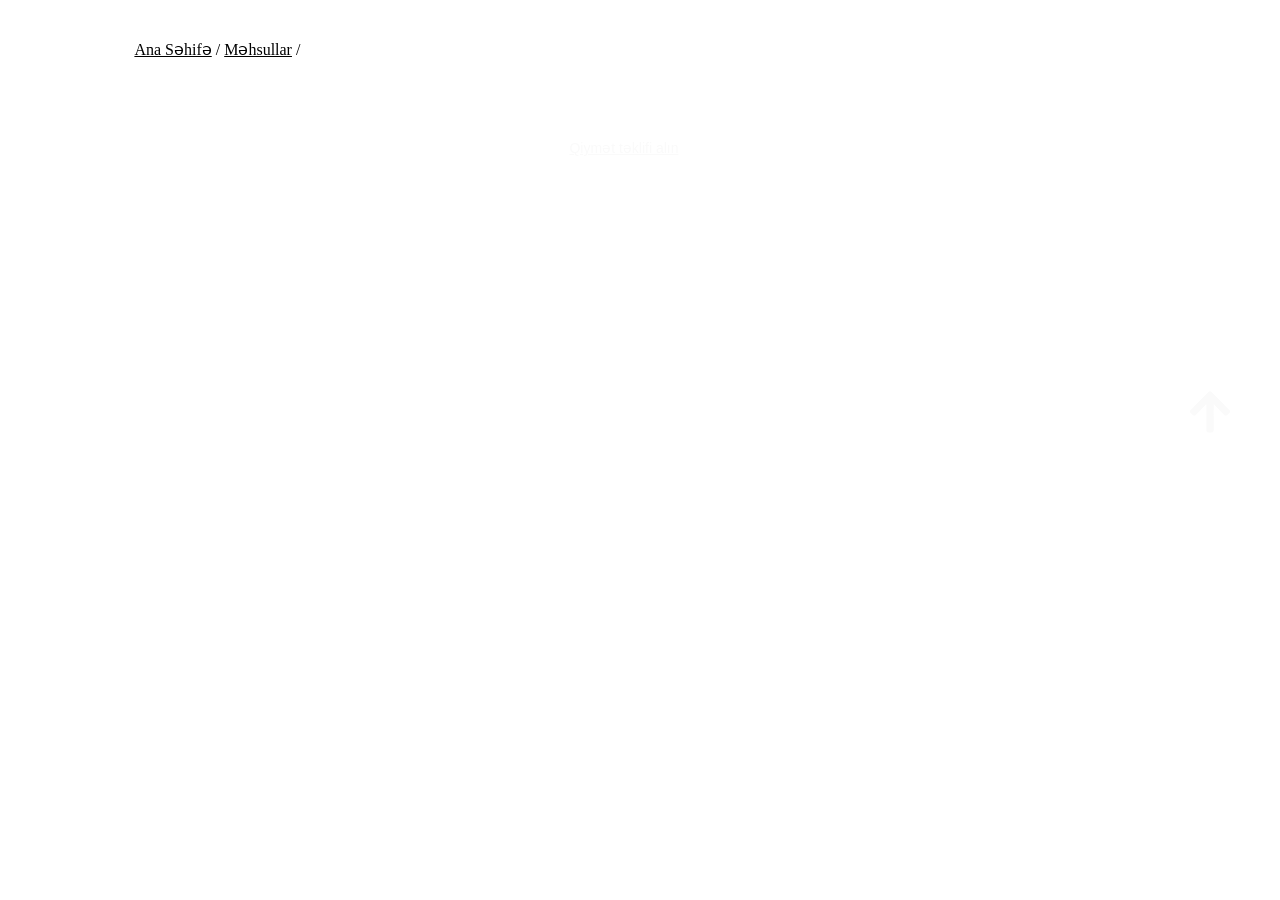
<file: productDetails.html>
<!DOCTYPE html>
<html lang="en">
<head>
    <link rel="stylesheet" href="/css/productDetails.css">
    <meta charset="UTF-8">
    <meta http-equiv="X-UA-Compatible" content="IE=edge">
    <meta name="viewport" content="width=device-width, initial-scale=1.0">
    <link rel="stylesheet" href="./css/productDetails.css">
    <title>Document</title>
</head>
<body>
    
    



<div class="productDetailsPageLinks">
    <a href="index.html">Ana Səhifə</a> /
    <a href="products.html">Məhsullar</a> /
    <a href="productDetails.php?id=$productId"></a>
    
</div>


 <section class="productDetails">
   
</section>

<section class="productDetailsButton">
    <a class="productDetailsBtn" href="contact.html">Qiymət təklifi alın</a>
   
    <!-- <a class="productDetailsBtnSecond" href="">Kataloqu yükləyin</a> -->
</section> 

<section class="productSpecs">
    <div class="productSpecsImage">
       <img> </img>
    </div>
</section>


<section class="productDetailsUp">
<div class="productDetailsPageIpIcon">
    <a href="#"><img src="assets/img/arrow-up.svg" alt=""></a>
</div>
</section>

<script type="text/javascript" src="js/pages.js"></script>   

</body>
</html>
</file>
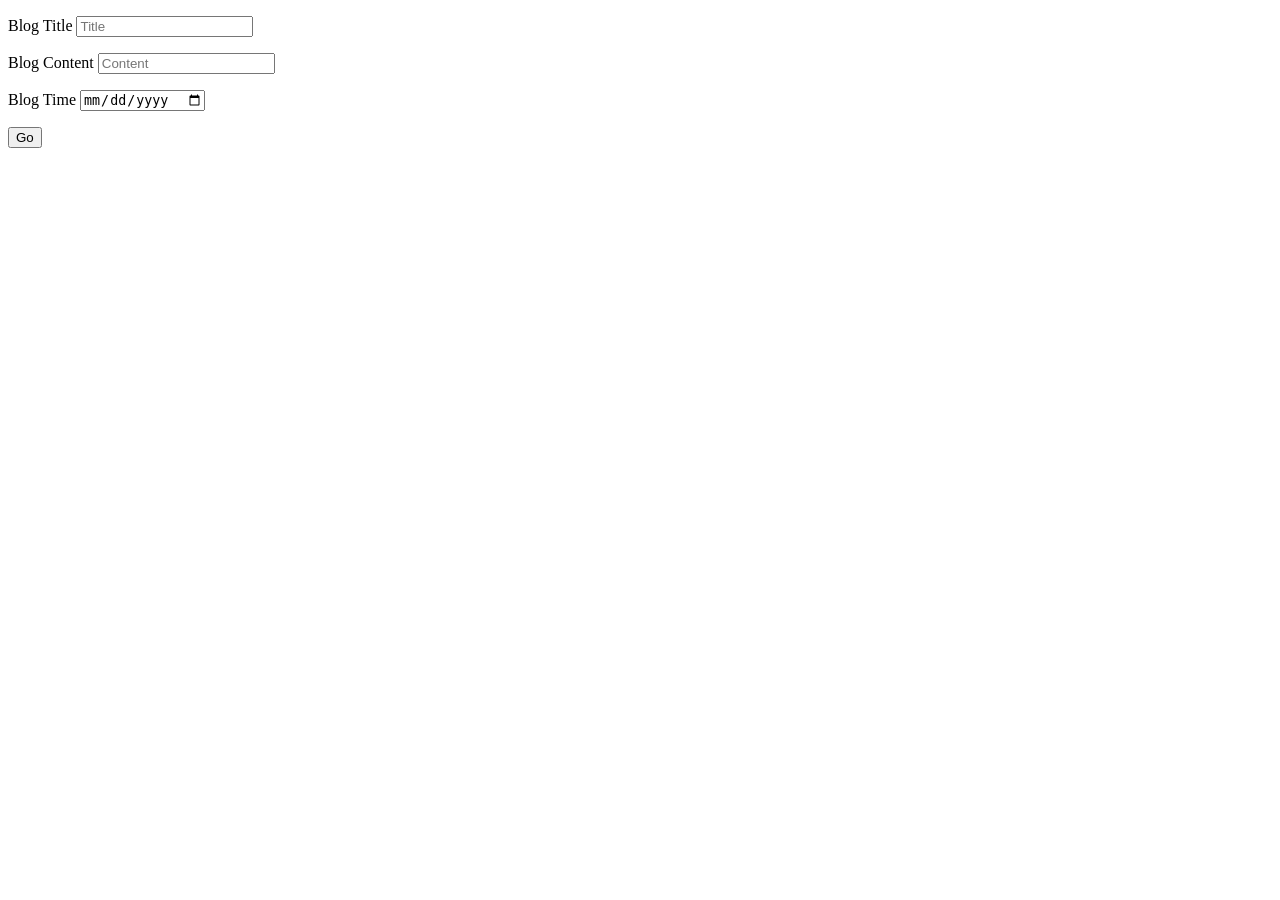
<file: admin/addBlog.html>
<!DOCTYPE html>
<html lang="en">
<head>
    <meta charset="UTF-8">
    <meta name="viewport" content="width=device-width, initial-scale=1.0">
    <title>Add Blog</title>
</head>
<body>
<form id="addForm" name="addForm" action="addBlog.php" method="POST">
            <p>
            <label for="addTitle">Blog Title</label>
            <input id="addTitle" name="addBlogTitle" type="text" placeholder="Title">
            </p>
            <p>
            <label for="addContent">Blog Content</label>
            <input id="addContent" name="addBlogContent" type="text" placeholder="Content">
            </p>
            <p>
            <label for="addTime">Blog Time</label>
            <input id="addTime" name="addBlogTime" type="date" placeholder="Time">
            </p>

            <button type="submit" name="addBlogButton">Go</button>

    </form>
    
</body>
</html>
</file>
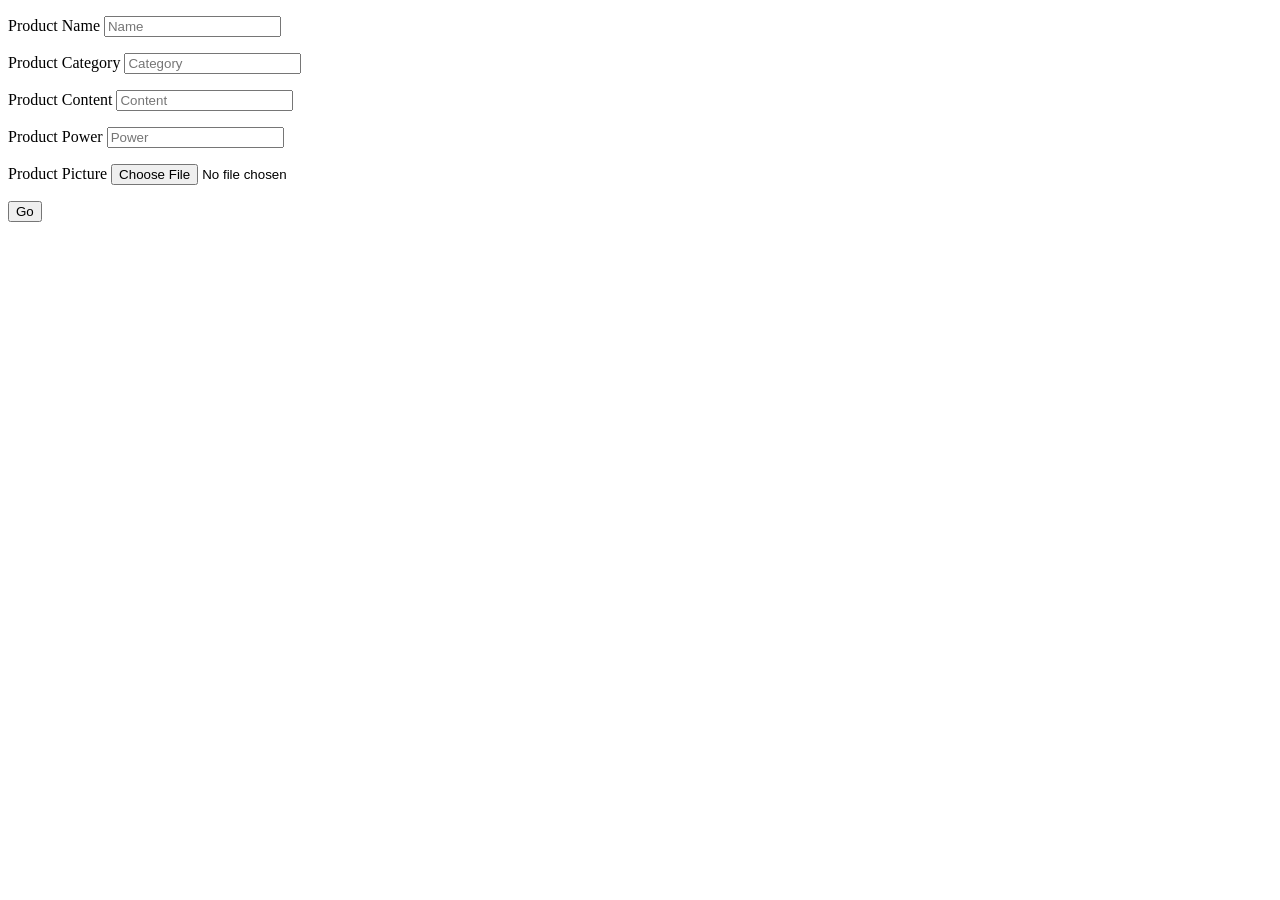
<file: admin/addProduct.html>
<!DOCTYPE html>
<html lang="en">
<head>
    <meta charset="UTF-8">
    <meta name="viewport" content="width=device-width, initial-scale=1.0">
    <title>Add Product</title>
</head>
<body>

<form id="editProduct" name="editProduct" action="addProduct.php" enctype="multipart/form-data" method="POST">
            <p>
            <label for="addProductName">Product Name</label>
            <input id="addProductName" name="addProductName" type="text" placeholder="Name">
            </p>
            <p>
            <label for="addProductCategory">Product Category</label>
            <input id="addProductCategory" name="addProductCategory" type="text" placeholder="Category">
            </p>
            <p>
            <label for="addProductContent">Product Content</label>
            <input id="addProductContent" name="addProductContent" type="text" placeholder="Content">
            </p>
            <p>
            <label for="addProductPower">Product Power</label>
            <input id="addProductPower" name="addProductPower" type="text" placeholder="Power">
            </p>
            <p>
            <label for="addProductPicture">Product Picture</label>
            <input id="addProductPicture" name="addProductPicture" type="file" placeholder="Picture">
            </p>

            <button type="submit" name="addProductButton">Go</button>

    </form>
    
</body>
</html>
</file>
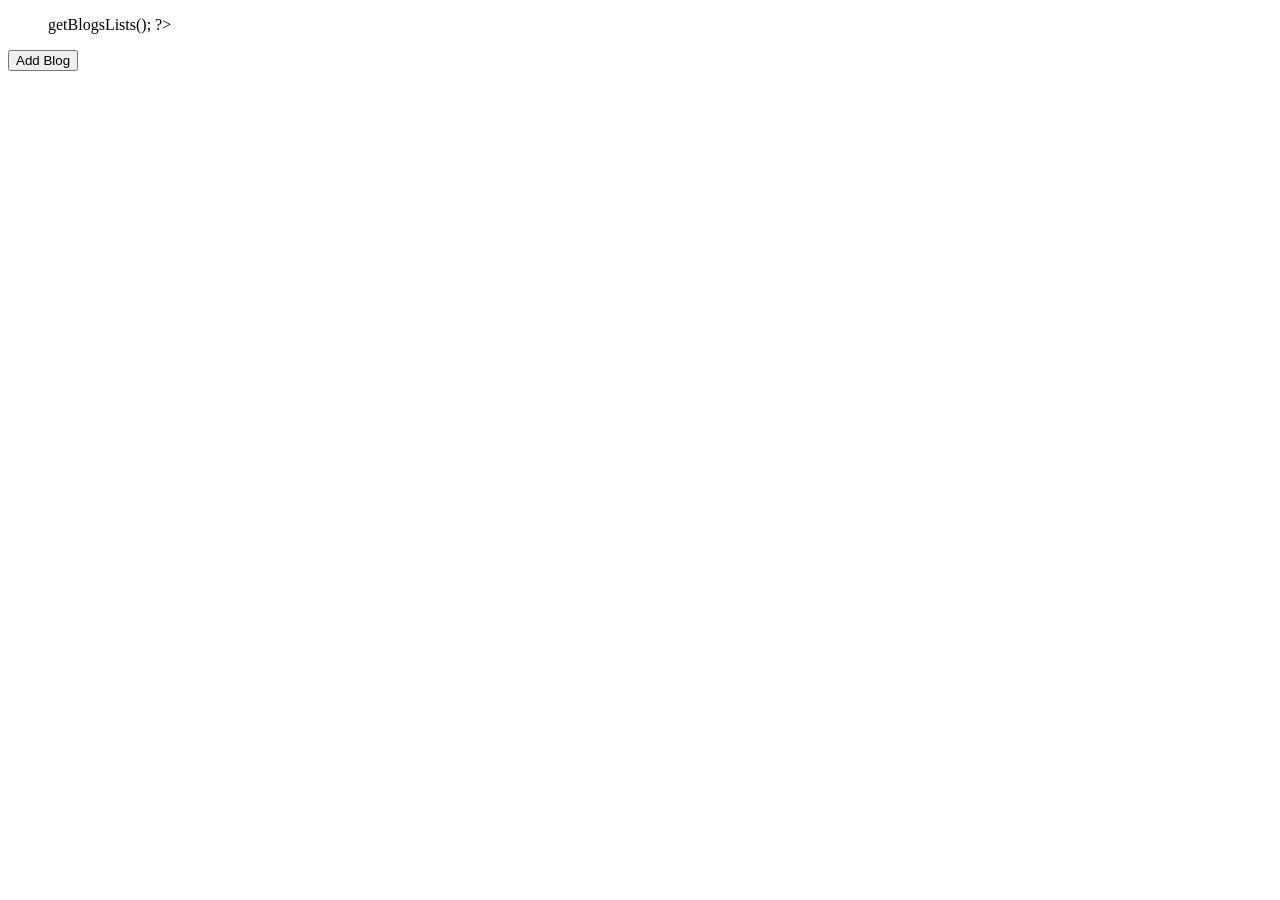
<file: admin/adminBlog.html>
<!DOCTYPE html>
<html lang="en">
<head>
    <meta charset="UTF-8">
    <meta name="viewport" content="width=device-width, initial-scale=1.0">
    <title>Document</title>
</head>
<body>
    <ol>
           <?php
              echo $admin->getBlogsLists();
           ?>
    </ol>

    <a href="addBlog.php"><button>Add Blog</button></a>
    <script type="text/javascript" src="ajax/delete.js"></script>

    <script src="https://code.jquery.com/jquery-3.5.1.js" integrity="sha256-QWo7LDvxbWT2tbbQ97B53yJnYU3WhH/C8ycbRAkjPDc=" crossorigin="anonymous"></script>
</body>
</html>
</file>
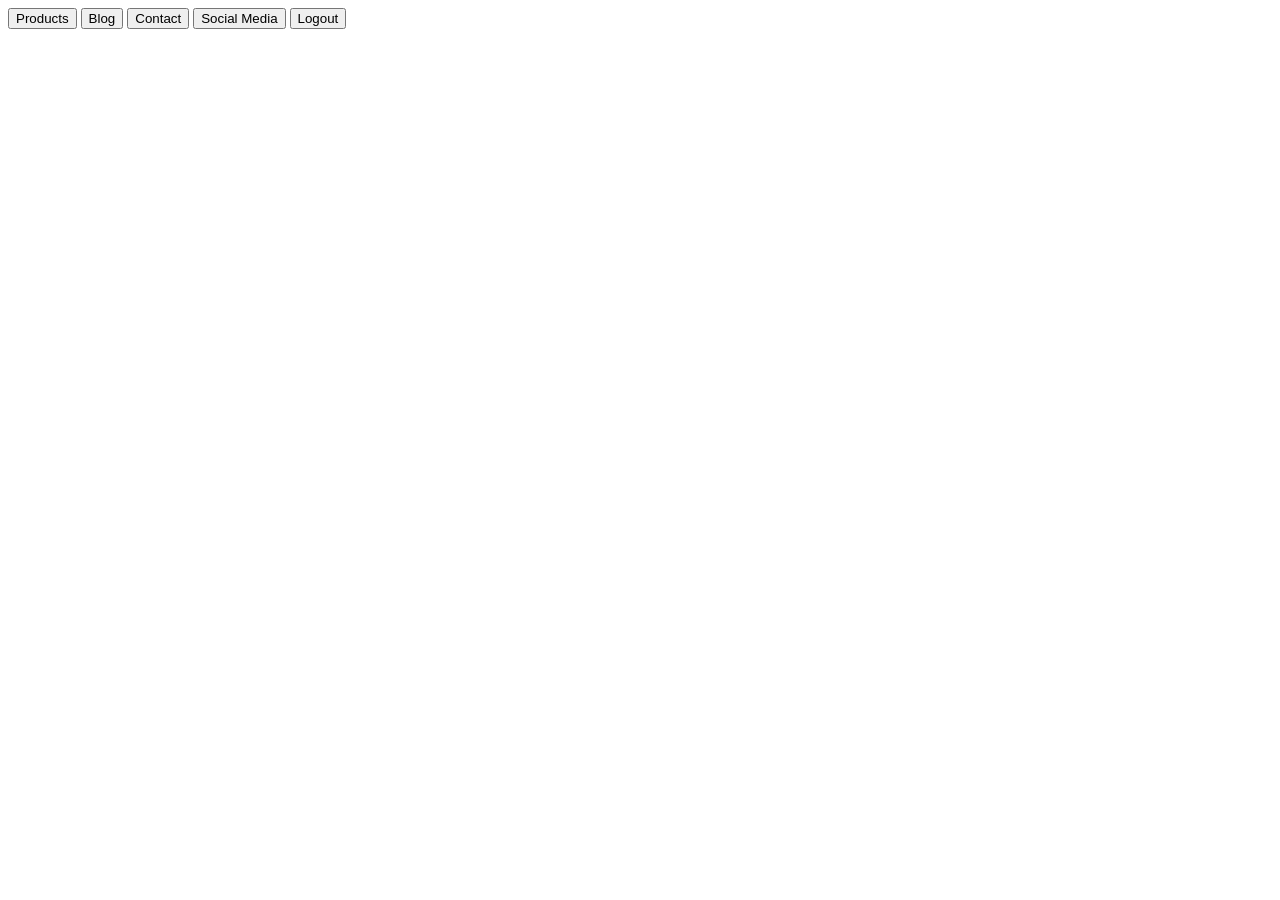
<file: admin/adminHeader.html>
<!DOCTYPE html>
<html lang="en">
<head>
    <meta charset="UTF-8">
    <meta name="viewport" content="width=device-width, initial-scale=1.0">
    <title>Document</title>
</head>
<body>
    <a href="adminProduct.php"><button>Products</button></a>
    <a href="adminBlog.php"><button>Blog</button></a>
    <a href="editContactEmail.php"><button>Contact</button></a>
    <a href="mediaLinks.php"><button>Social Media</button></a>
    <a href="logout.php"><button>Logout</button></a>
    
</body>
</html>
</file>
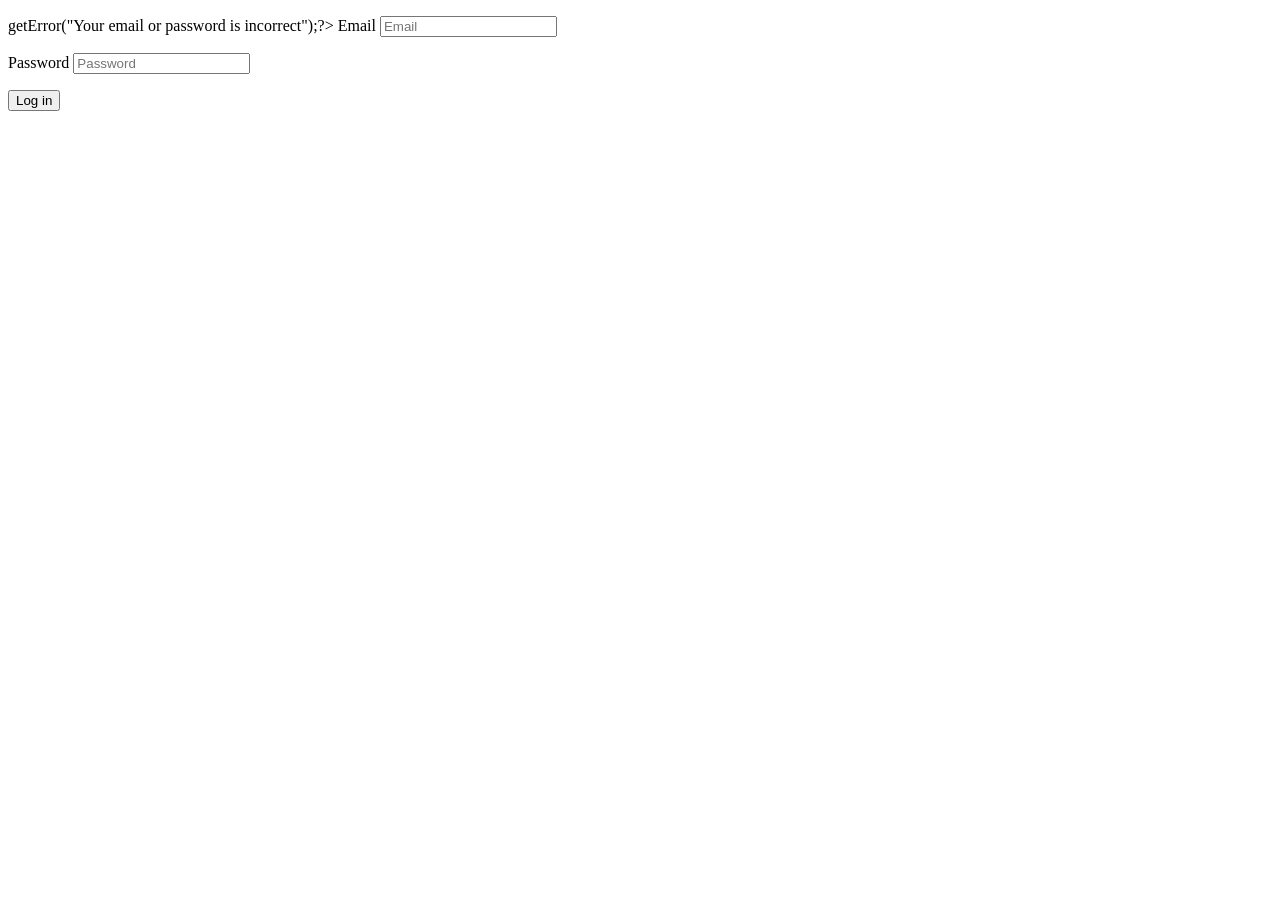
<file: admin/adminLogin.html>
<!DOCTYPE html>
<html lang="en">
<head>
    <meta charset="UTF-8">
    <meta name="viewport" content="width=device-width, initial-scale=1.0">
    <title>Admin Page</title>
</head>
<body>
    <form id="adminLogin" action="adminLogin.php" method="POST">
        <p>
        <?php echo $adminLogin->getError("Your email or password is incorrect");?>
        <label for="adminEmail">Email</label>
        <input id="adminEmail" name="adminEmail" type="text" placeholder="Email" required>
        </p>
        <p>
        <label for="adminPassword">Password</label>
        <input id="adminPassword" name="adminPassword" type="password" placeholder="Password" required>
        </p>
        <button type="submit" name="adminButton">Log in</button>

    </form>
    
</body>
</html>
</file>
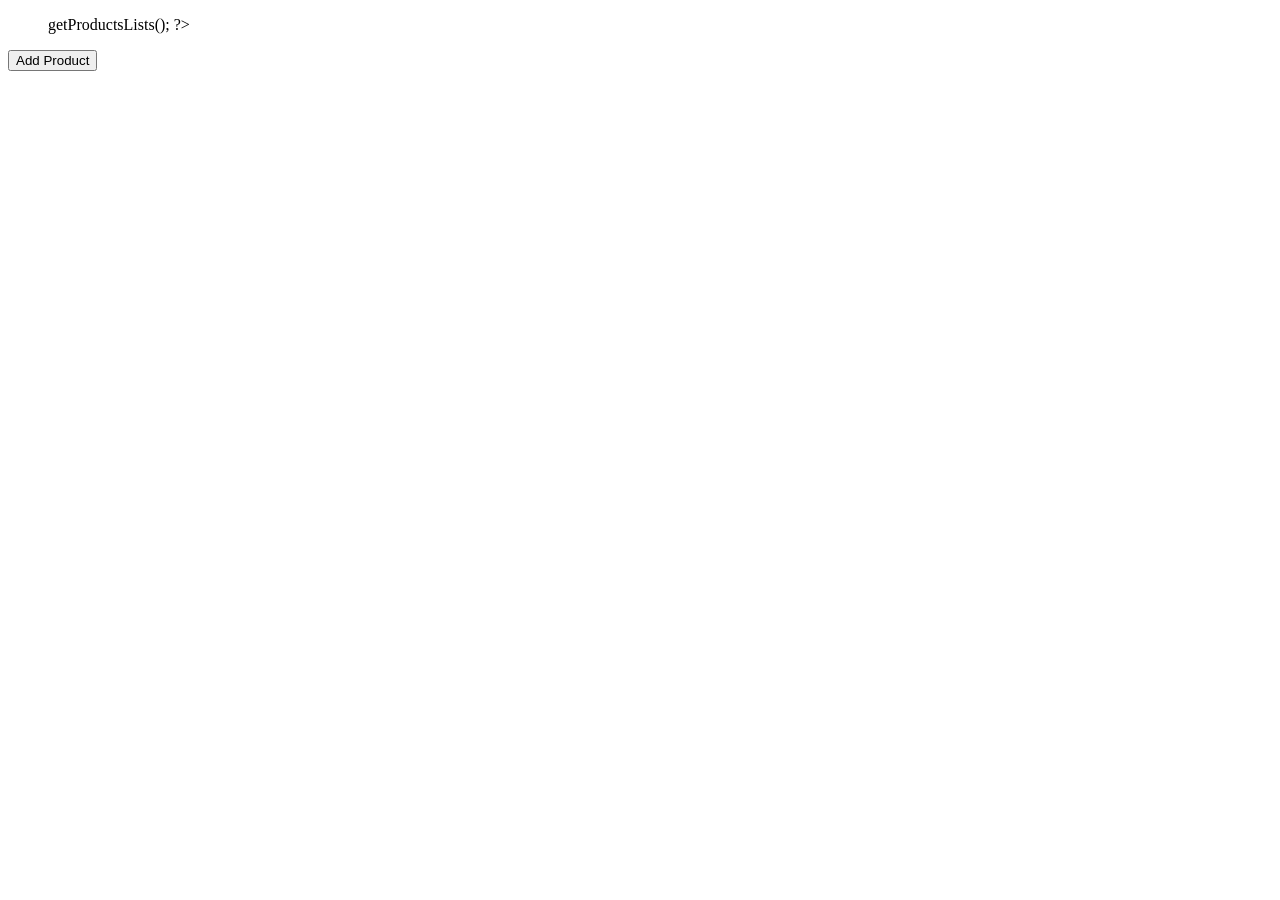
<file: admin/adminProduct.html>
<!DOCTYPE html>
<html lang="en">
<head>
    <meta charset="UTF-8">
    <meta name="viewport" content="width=device-width, initial-scale=1.0">
    <title>Document</title>
</head>
<body>
    <ol>
           <?php
              echo $admin->getProductsLists();
           ?>
    </ol>

    <a href="addProduct.php"><button>Add Product</button></a>


    <script type="text/javascript" src="ajax/delete.js"></script>
    <script src="https://code.jquery.com/jquery-3.5.1.js" integrity="sha256-QWo7LDvxbWT2tbbQ97B53yJnYU3WhH/C8ycbRAkjPDc=" crossorigin="anonymous"></script>
        
</body>
</html>
</file>
<file: css/productDetails.css>
@media screen and (max-width: 768px) {
  .line {
    background-color: var(--mainblack);
  }
  .line:before {
    background-color: var(--mainblack);
  }
  .line:after {
    background-color: var(--mainblack);
  }
  .open {
    background-color: var(--body-color);
  }
}

header {
  background: none;
}

nav ul li a,
.mobile-ul li a {
  color: var(--mainblack);
}

nav ul li a:hover,
.mobile-ul li a:hover {
  color: var(--mainblack);
  border-bottom: 1px solid var(--mainblack);
}

.heavyBackground {
  background-color: var(--body-color);
  -webkit-transform: translateY(-35px);
  transform: translateY(-35px);
  margin-top: 0;
  margin-bottom: 0;
  padding-top: 1.5rem;
  padding-bottom: 1.5rem;
  -webkit-box-shadow: rgba(0, 0, 0, 0.19) 0px 10px 20px,
    rgba(0, 0, 0, 0.23) 0px 6px 6px;
  box-shadow: rgba(0, 0, 0, 0.19) 0px 10px 20px, rgba(0, 0, 0, 0.23) 0px 6px 6px;
}

.mobileHeavyBackground {
  background-color: var(--body-color);
  margin-top: 0;
  margin-bottom: 0;
  padding-top: 1rem;
  padding-bottom: 1rem;
  -webkit-box-shadow: rgba(0, 0, 0, 0.19) 0px 10px 20px,
    rgba(0, 0, 0, 0.23) 0px 6px 6px;
  box-shadow: rgba(0, 0, 0, 0.19) 0px 10px 20px, rgba(0, 0, 0, 0.23) 0px 6px 6px;
}

hr {
  margin: 0;
}

#headerContainer {
  background-color: #eceef2;
}

nav ul li a {
  color: var(--mainblack);
}

.productDetailsPageLinks {
  margin: 0 10%;
  color: var(--mainblack);
  padding: 2rem 0;
}

.productDetailsPageLinks a {
  font-family: "Open Sans";
  color: var(--mainblack);
}

.productDetails {
  display: -webkit-box;
  display: -ms-flexbox;
  display: flex;
  -webkit-box-pack: justify;
  -ms-flex-pack: justify;
  justify-content: space-between;
  margin-bottom: 3rem;
  border-bottom: 1px solid var(--lightblue);
}

.productDetailsInfo {
  border-right: 1px solid var(--lightblue);
  width: 40%;
  margin-left: 10%;
}

.productDetailsInfo h1 {
  color: var(--mainblack);
  font-family: "Montserrat", sans-serif;
  font-size: 26px;
  font-weight: bold;
}

.productDetailsInfo h2 {
  font-size: 19px;
  color: var(--mainblack);
  font-family: "Montserrat", sans-serif;
  font-weight: bold;
}

.productDetailsInfo p {
  color: #444444;
  font-family: "Open Sans", sans-serif;
  font-size: 14px;
}

.productDetailsImage img {
  width: 90%;
}

.productDetailsImage {
  margin: auto;
  width: 60%;
}

.productDetailsButton {
  text-align: center;
  margin-bottom: 5rem;
}

.productDetailsBtn {
  background-color: var(--mainblack);
  color: var(--white-text);
  font-size: 14px;
  border-radius: 4px;
  color: #fafafa;
  font-family: "Open Sans", sans-serif;
  padding: 1rem 1.5rem;
  margin-right: 2rem;
}

.productDetailsBtnSecond {
  color: #444444;
  border-bottom: 1px solid var(--lightblue);
  font-family: "Open Sans", sans-serif;
  font-size: 14px;
}

.productDetailsButton {
  width: 100%;
  height: 100px;
  border-bottom: 1px solid var(--lightblue);
}

.productSpecsImage img {
  width: 80%;
  position: relative;
  display: flex;
  margin: auto;
}

.productSpecs {
  margin-bottom: 5%;
}

.productDetailsPageIpIcon {
  background-color: var(--mainblack);
  border-radius: 6px;
  border: 1px solid var(--mainblack);
  height: 50px;
  width: 50px;
  display: -webkit-box;
  display: -ms-flexbox;
  display: flex;
  -webkit-box-pack: center;
  -ms-flex-pack: center;
  justify-content: center;
  padding: 5px;
}

.productDetailsUp {
  display: -webkit-box;
  display: -ms-flexbox;
  display: flex;
  -webkit-box-pack: end;
  -ms-flex-pack: end;
  justify-content: flex-end;
  margin-right: 2rem;
  margin-bottom: 4rem;
}

.productDetailsPageIpIcon img {
  width: 40px;
  height: 50px;
}

@media screen and (max-width: 1050px) {
  .productDetailsInfo {
    margin-left: 8%;
    padding-right: 5%;
  }
}

@media screen and (max-width: 950px) {
  .productDetailsImage img {
    width: 100%;
  }
}

@media screen and (max-width: 768px) {
  .productDetailsImage {
    width: 70%;
  }
}

@media screen and (max-width: 768px) {
  .line {
    background-color: var(--mainblack);
  }
  .productDetailsInfo h1 {
    font-size: 20px;
  }
}

@media screen and (max-width: 600px) {
  .productDetails {
    -webkit-box-orient: vertical;
    -webkit-box-direction: normal;
    -ms-flex-direction: column;
    flex-direction: column;
    border-bottom: none;
  }
  .productDetailsImage {
    width: 80%;
  }
  .productDetailsInfo {
    width: 80%;
    border: none;
  }
  .productDetailsButton {
    border: none;
  }
}

@media screen and (max-width: 375px) {
  .productDetailsInfo h1 {
    font-size: 23px;
  }
  .productDetailsBtn {
    padding: 0.7rem 0.7rem;
    margin-right: 1rem;
  }
}
/*# sourceMappingURL=productDetails.css.map */
</file>
